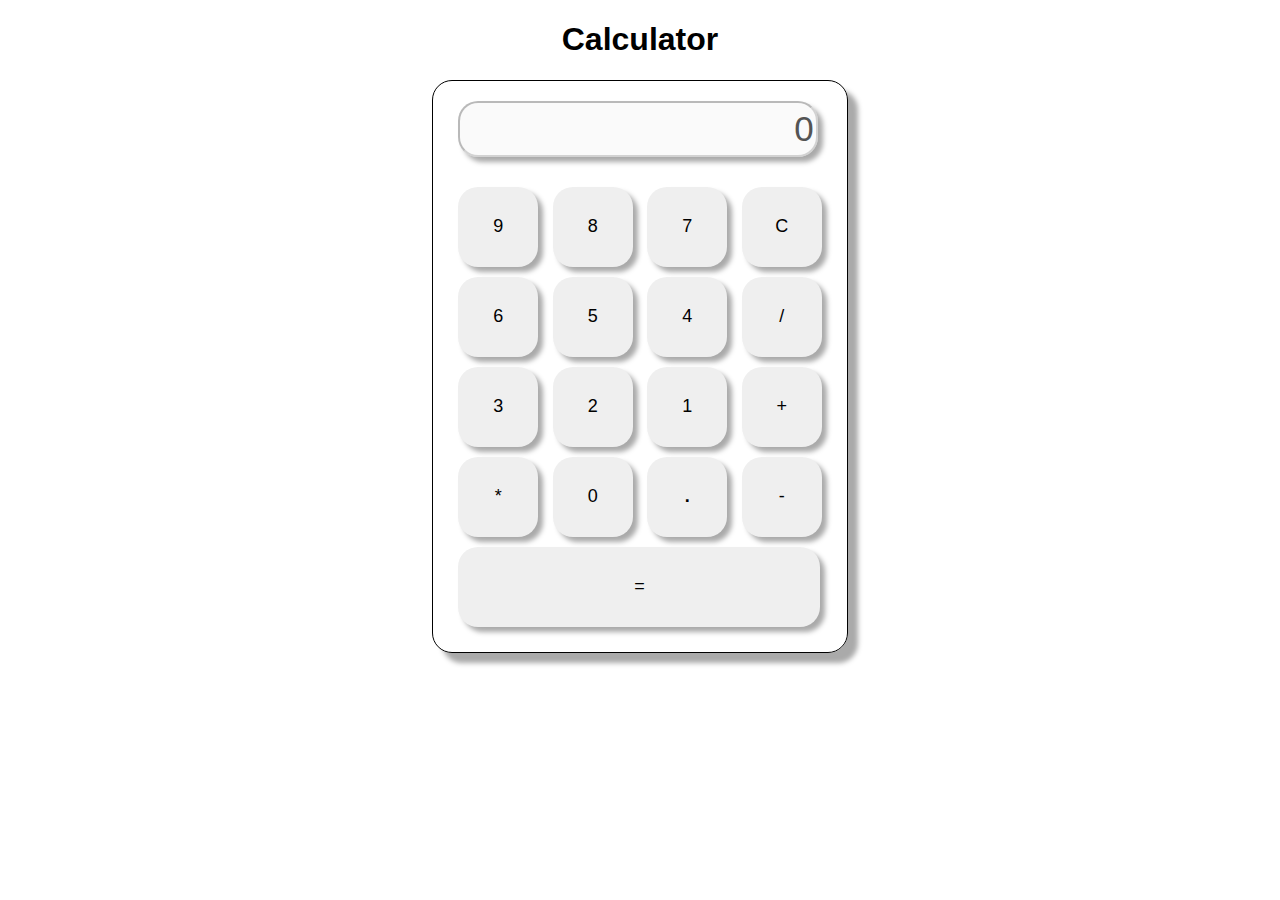
<file: Calculator/index.html>
<!DOCTYPE html>
<html lang="en">

<head>
    <meta charset="UTF-8">
    <meta http-equiv="X-UA-Compatible" content="IE=edge">
    <meta name="viewport" content="width=device-width, initial-scale=1.0">
    <title>Document</title>
    <link rel="stylesheet" href="style.css">
</head>

<body>
    <h1>Calculator</h1>
    <div id="cal">
        <input type="text" value="0" id="output" disabled><br><br>
        <button id="block9" class="btn" value="9" onclick="numFun(this.id)">9</button>
        <button id="block8" class="btn" value="8" onclick="numFun(this.id)">8</button>
        <button id="block7" class="btn" value="7" onclick="numFun(this.id)">7</button>
        <button id="blockclear" class="btn" onclick="clearFun(this.id)">C</button>
        <br>
        <button id="block6" class="btn" value="6" onclick="numFun(this.id)">6</button>
        <button id="block5" class="btn" value="5" onclick="numFun(this.id)">5</button>
        <button id="block4" class="btn" value="4" onclick="numFun(this.id)">4</button>
        <button id="blockdiv" class="btn" onclick="divFun()">/</button>
        <br>
        <button id="block3" class="btn" value="3" onclick="numFun(this.id)">3</button>
        <button id="block2" class="btn" value="2" onclick="numFun(this.id)">2</button>
        <button id="block1" class="btn" value="1" onclick="numFun(this.id)">1</button>
        <button id="blockplus" class="btn" onclick="sumFun()">+</button>
        <br>
        <button id="blockmul" class="btn" onclick="mulFun()">*</button>
        <button id="block0" class="btn num" value="0" onclick="numFun(this.id)">0</button>
        <button id="blockdot" class="btn" onclick="dotFun()"><b>.</b></button>
        <button id="blockmin" class="btn" onclick="subFun()">-</button>

        <br>
        <button id="blockequal" class="btn" onclick="equalFun()">=</button><br>
        <span id="testing"></span>
    </div>
    
    <script src="index.js"></script>
</body>

</html>
</file>
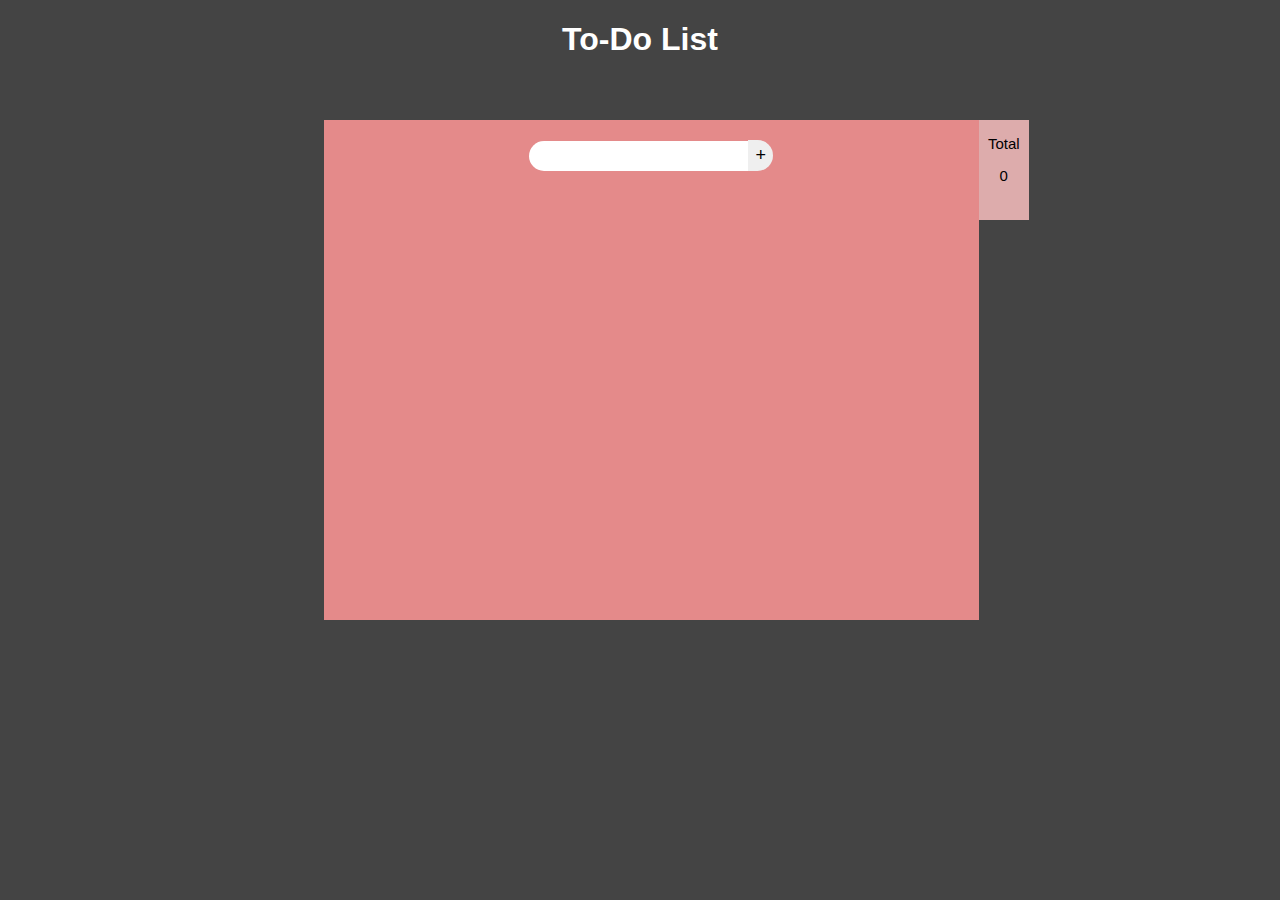
<file: ToDo/index.html>
<!DOCTYPE html>
<html lang="en">

<head>
    <title>Document</title>
    <link rel="stylesheet" href="style.css">
</head>

<body>
    <h1>To-Do List</h1>
    <div id="todo">
        <!-- Display To-Do List -->
        <div id="todoList" class="do">
            <div id="todoSearchBar">
                <input type="text" id="todoText"><button id="todoAddBtn" onclick="addFun()">+</button>
                
            </div>
            <ul id="todoDisplay">

            </ul>
        </div>
        <!-- Display Information -->
        <div id="todoInfo" class="do">
            <p>Total</p>
            <span id="total">0</span>
            <!-- <p>Pending</p>
            <span id="remaining">0</span>
            <p>Completed</p>
            <span id="done">0</span> -->
        </div>
    </div>
    <script src="index.js"></script>
</body>

</html>
</file>
<file: Calculator/style.css>
h1{
    text-align: center;
    font-family:'Segoe UI', Tahoma, Geneva, Verdana, sans-serif;
}
#cal{
    position: relative;
    margin: auto;
    height: fit-content;
    width: fit-content;
    border: 1px solid black;
    padding:20px;
    border-radius: 20px;
    font-family:'Segoe UI', Tahoma, Geneva, Verdana, sans-serif;
    box-shadow:10px 10px 5px #aaaaaa;

    
}
#output{
    position: absolute;
    width:85%;
    height: 50px;
    font-size: 35px;
    text-align: right;
    margin-left: 5px;
    overflow-x: scroll;
    border-radius: 20px;
    box-shadow: 5px 5px 5px #aaaaaa;

}

.btn{
    position: relative;
    height: 80px;
    width: 80px;
    margin: 5px;
    font-size: large;
    border-radius: 20px;
    border:none;
    box-shadow: 5px 5px 5px #aaaaaa;
}
.btn:hover{
    font-weight: bolder;
    border-top: none;
    border-right: 0.5px solid black;
    border-bottom: 0.5px solid black;
    border-left: none;
}
#block9, #block8, #blockclear{
    margin-top: 50px;
}
#blockequal{
    width: 97%;
}
</file>
<file: ToDo/style.css>
body{
    background-color: rgb(68, 68, 68);
    color: white;
    font-family: 'Segoe UI', Tahoma, Geneva, Verdana, sans-serif;
}
h1{
    text-align: center;
}
#todo{
    /* border: 1px solid white; */
    width: 70%;
    padding: 40px;
    margin: auto;
    position: relative;
    display: flex;
    left: 10%;
    /* align-items: center; */
}
#todoList{
    background-color: rgb(228, 138, 138);
    border: nones;
    position: relative;
    float: left;
    width: 74%;
    height: 500px;
    display: flex;
    
}
#todoInfo{
    background-color: rgb(221, 172, 172);
    border:none;
    border: none;
    color: black;
    position: relative;
    float: right;
    width: 50px;
    /* display: flex; */
    height: 100px;
    text-align: center;
    font-family: 'Segoe UI', Tahoma, Geneva, Verdana, sans-serif;
    font-size: 15px;   
    overflow: hidden;
}
#todoSearchBar{
    margin: 20px auto;
    align-items: center;
    height: fit-content;
    display: block;
}
#todoText{
    border-radius: 50px 0 0 50px;
    border:hidden;
    padding: 6px;
    font-size: medium;
}
#todoAddBtn{
    border: hidden;
    border-radius: 0 50px 50px 0;
    padding: 5px;
    font-size: large;
    width: 25px;
}
#todoAddBtn:hover{
    background-color:rgb(115, 111, 119);
    color:white;
}
#todoDisplay{
    color: white;
    position: absolute;
    display: block;
    width: 80%;
    height: 350px;
    margin: 90px 2%;
    padding: 20px;
    list-style: none;
}
.unfinished{
    display: inline-block;
    margin: 0;
    padding: 5px;
    color: black;
    width: 110%;
    height: 25px;
    background-color: white;
    border:none;
    text-align: left;
}
.remove{
    position: relative;
    margin:0;
    float: right;
    padding: auto;
    height: 25px;
    width: 25px;
}
.mark{
    position: relative;
    margin:0;
    float: right;
    padding: auto;
    height: 25px;
    width: 25px;
}
.mark:hover{
    background-color:rgb(115, 111, 119);
    color:white;
}
</file>
